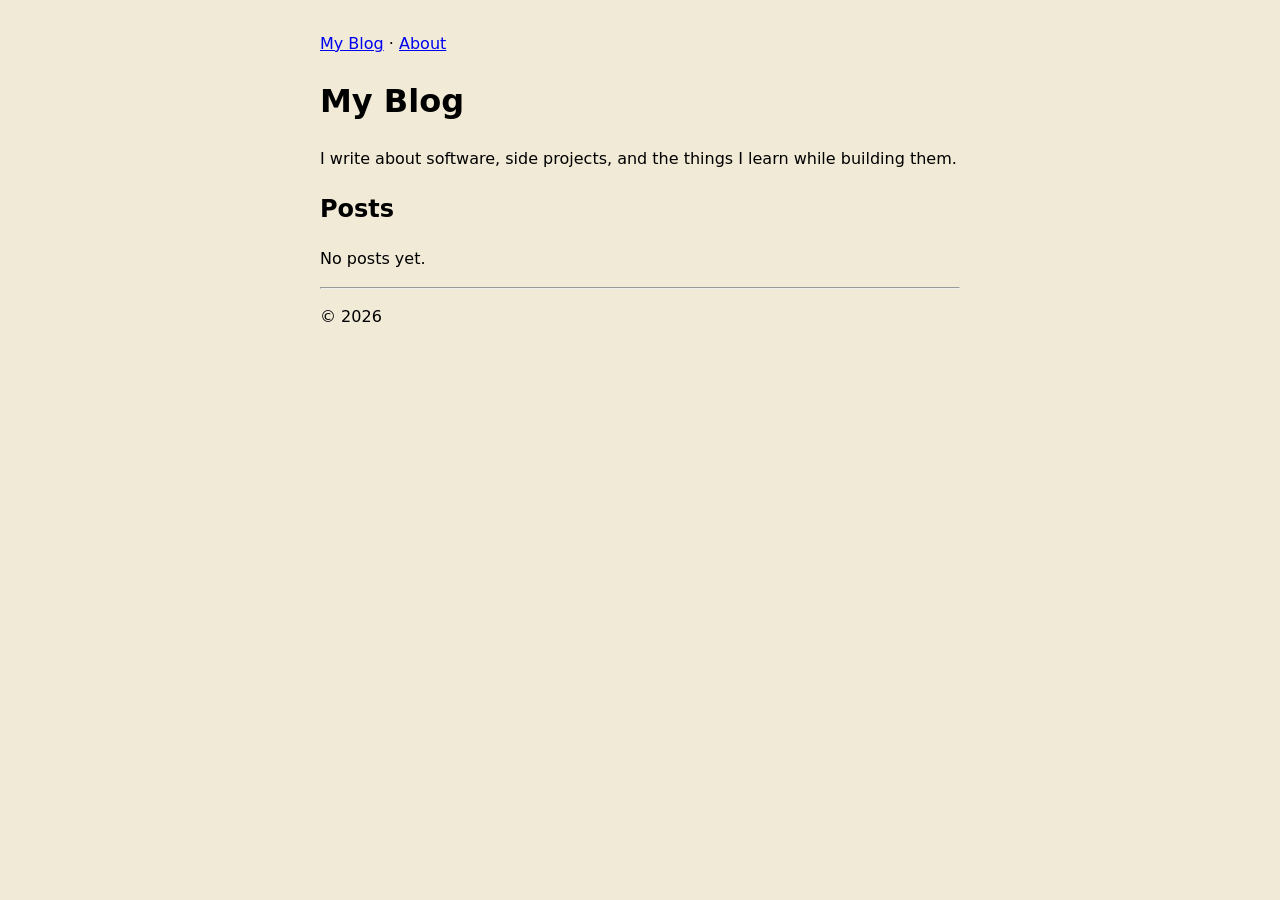
<file: index.html>
<!doctype html>
<html lang="en">
  <head>
    <meta charset="utf-8" />
    <meta name="viewport" content="width=device-width, initial-scale=1" />
    <title>My Blog</title>
    <link rel="stylesheet" href="style.css" />
  </head>
  <body>
    <p><a href="./">My Blog</a> · <a href="about.html">About</a></p>

    <h1>My Blog</h1>
    <p>I write about software, side projects, and the things I learn while building them.</p>

    <h2>Posts</h2>
    <ul>
      <!-- To add a post: -->
      <!-- <li><a href="posts/my-post/">My post</a> — Nov 10, 2026</li> -->
    </ul>
    <p>No posts yet.</p>

    <hr />
    <p>© 2026</p>
  </body>
</html>
</file>
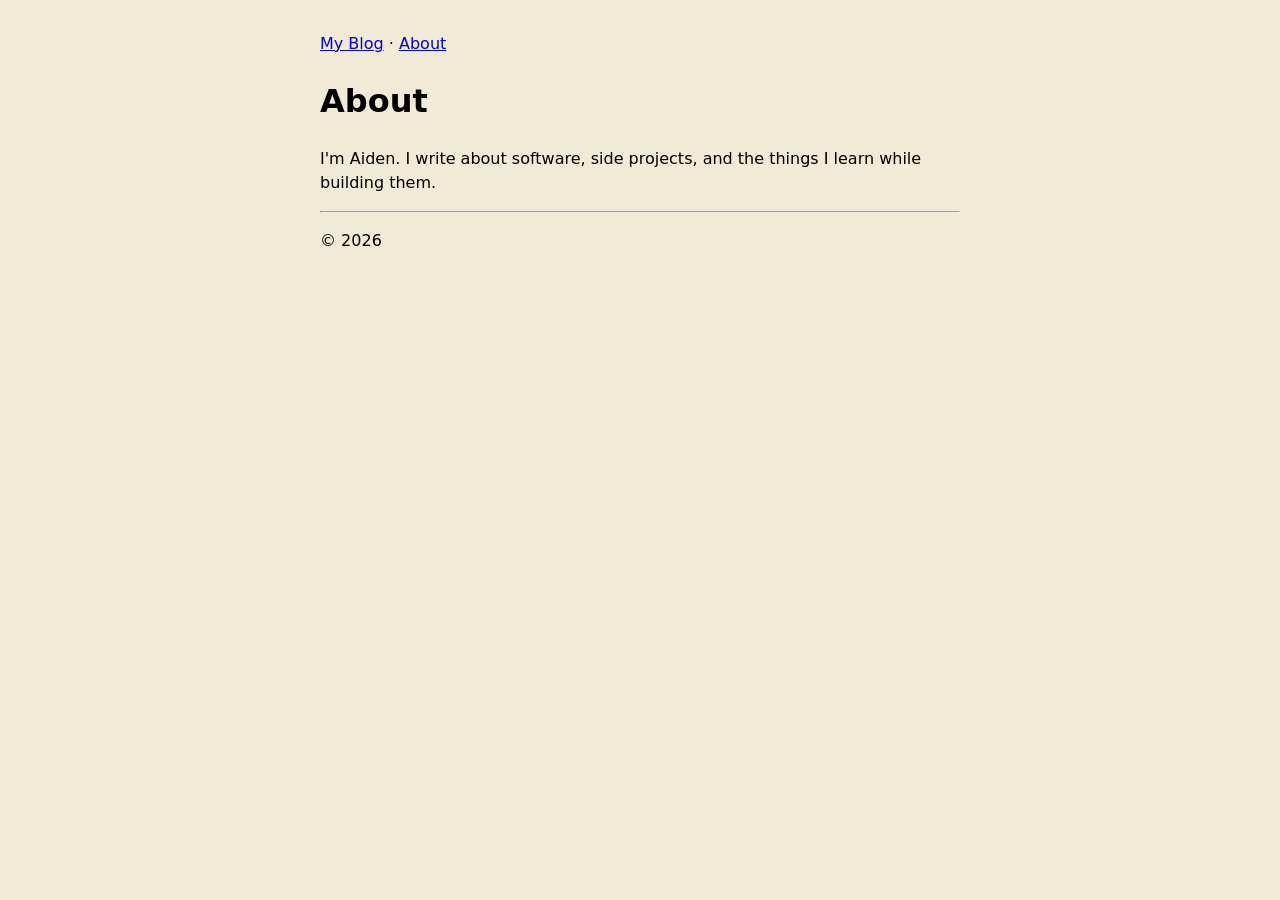
<file: about.html>
<!doctype html>
<html lang="en">
  <head>
    <meta charset="utf-8" />
    <meta name="viewport" content="width=device-width, initial-scale=1" />
    <title>About · My Blog</title>
    <link rel="stylesheet" href="style.css" />
  </head>
  <body>
    <p><a href="./">My Blog</a> · <a href="about.html">About</a></p>

    <h1>About</h1>
    <p>I'm Aiden. I write about software, side projects, and the things I learn while building them.</p>

    <hr />
    <p>© 2026</p>
  </body>
</html>
</file>
<file: style.css>
html {
  background: #f0ead6;
}

body {
  max-width: 40rem;
  margin: 2rem auto;
  padding: 0 1rem;
  font-family: system-ui, sans-serif;
  line-height: 1.5;
}

img {
  max-width: 100%;
  height: auto;
}
</file>
